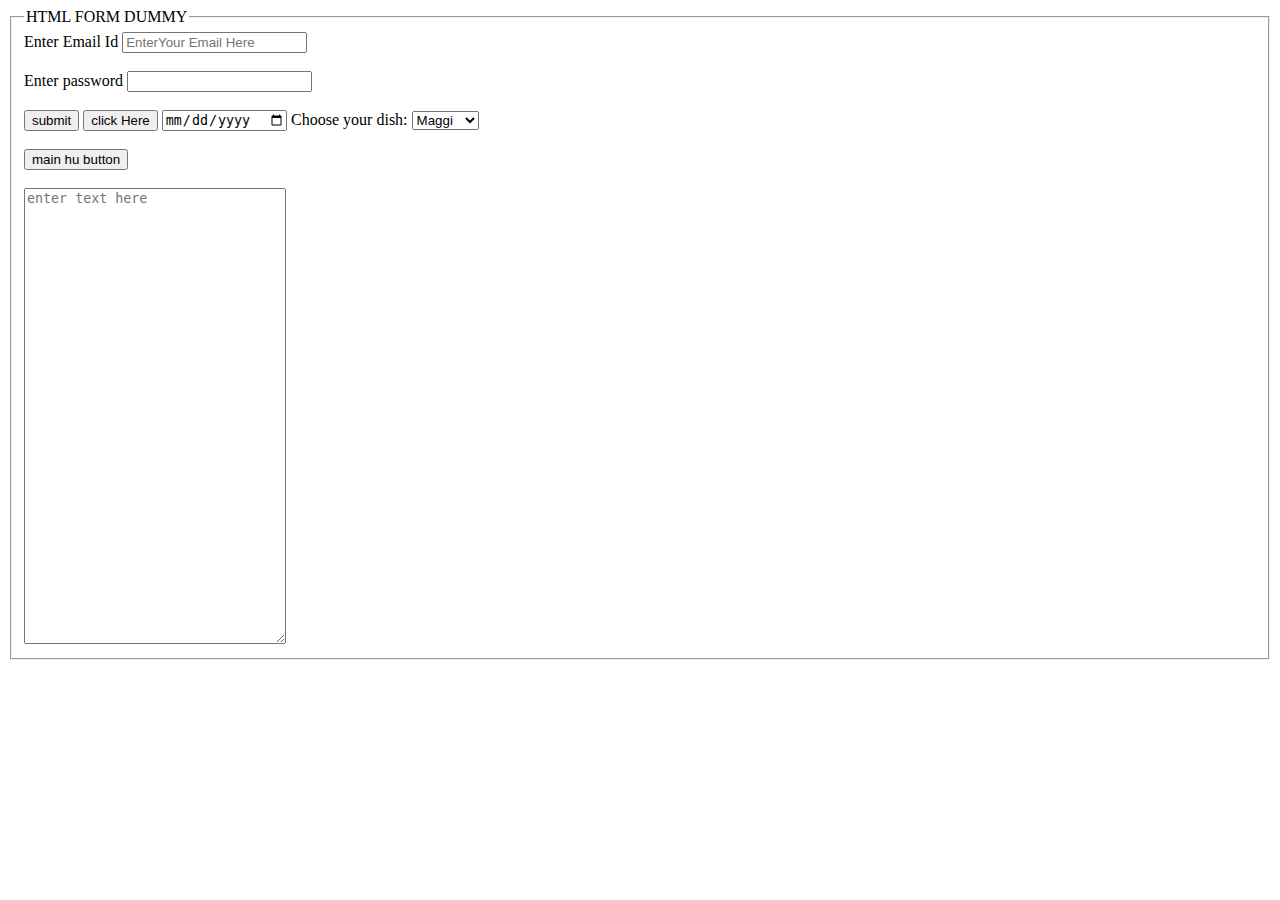
<file: Forms in Html/index.html>
<!DOCTYPE html>
<html lang="en">
    <head>
        <meta charset="UTF-8">
        <meta http-equiv="X-UA-Compatible" content="IE=edge">
        <meta name="viewport" content="width=device-width,initial-scale=1.0">
        <title>Document</title>
    </head>
    <body>
          
        <form>
            <fieldset>
                <legend>HTML FORM DUMMY</legend>
            <label for="email">Enter Email Id</label>
            <input type="text" id="email" placeholder="EnterYour Email Here">
            </br>
        </br>
            <label for="password">Enter password</label>
            <input type="text" id-="password">
            <br/>

            <br/>
            <input type="submit"  value="submit">
           <button>click Here</button>


           <label form="Choose Date:"></label>
           <input type="date"  id="datepicker">
            
           <label for="selector1">Choose your dish:</label>
           <select name="dishes" id="selector1">
             <option value="maggi"> Maggi</option>
            <option value="kurkure">kurkure</option>
            
           </select>
           <br>
           <br>
           <button>main hu button</button>
           <br>

           <br>
           <textarea name="textArea"  id="textArea " cols="30" rows="30" placeholder="enter text here"></textarea>
            </fieldset>
        </form>
    </body>
</file>
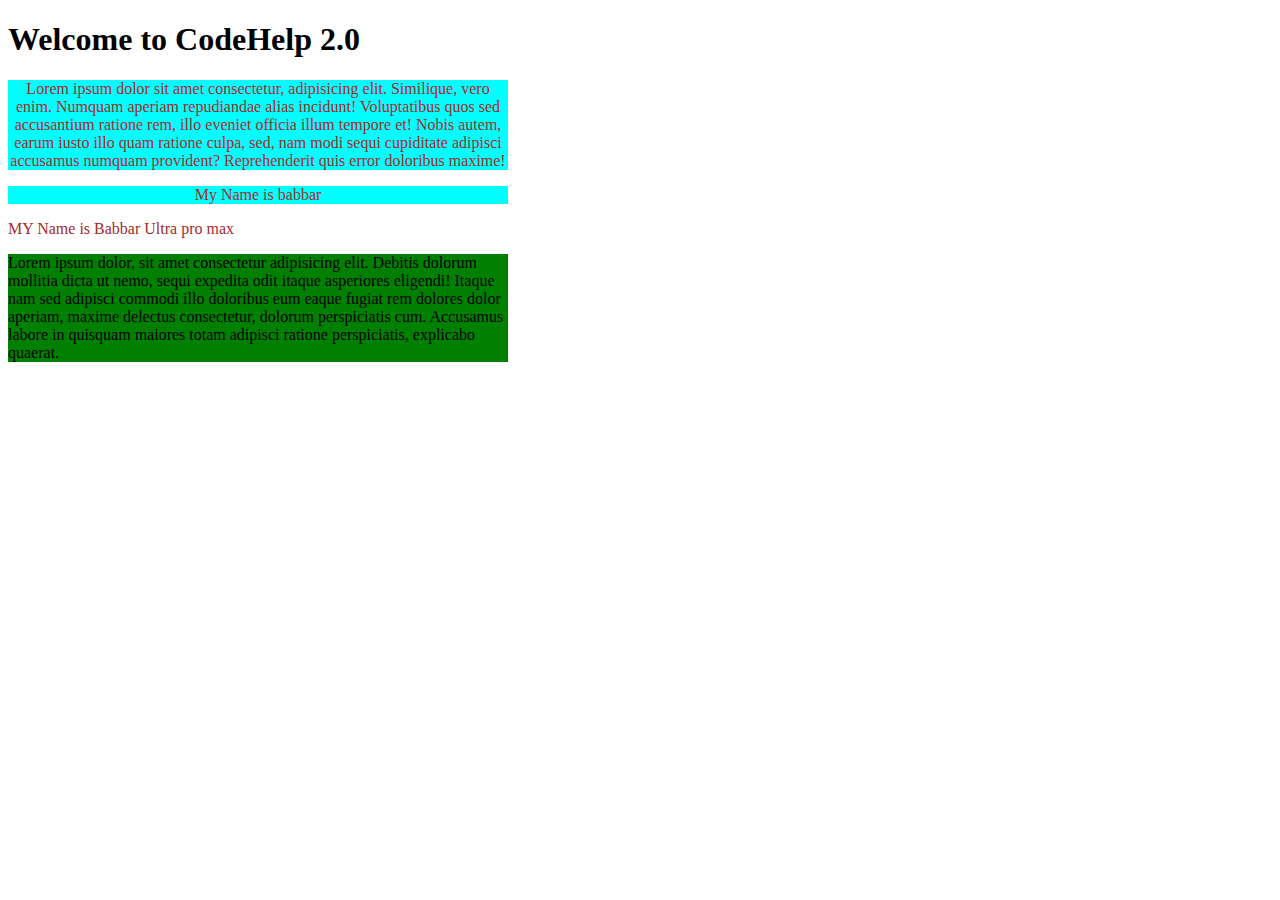
<file: Forms in Html/resume/css/index.html>
<!DOCTYPE html>
<html lang="en">
<head>
    <meta charset="UTF-8">
    <meta http-equiv="X-UA-Compatible" content="IE=edge">
    <meta name="viewport" content="width=device-width, initial-scale=1.0">
    <title>Document</title>
    
    <!-- <style>
        p{
            background-color: blueviolet ;
        }
        h1{
            color: green;
        }
        /* hello jee */
    </style> -->
    <!-- <link rel="stylesheet" href="babbar.css"> -->

    <style>
        p{
            color:brown;
        }
        #article1{
            background-color: green;
        }
        .paraClass{
            /* background-color: yellow;
            background-color: red; */
            background-color: aqua;
        }
        p,article{
            width:500px;
        }

        p.paraClass{
            text-align: center;
        }
    </style>


</head>
<body>
    
    <h1>Welcome to CodeHelp 2.0</h1>

    <p class="paraClass">Lorem ipsum dolor sit amet consectetur, adipisicing elit. Similique, vero enim. Numquam aperiam repudiandae alias incidunt! Voluptatibus quos sed accusantium ratione rem, illo eveniet officia illum tempore et! Nobis autem, earum iusto illo quam ratione culpa, sed, nam modi sequi cupiditate adipisci accusamus numquam provident? Reprehenderit quis error doloribus maxime!</p>

    <p class="paraClass">My Name is babbar</p>

    <p >MY Name is Babbar Ultra pro max</p>

    <article id="article1" class="paraClass">Lorem ipsum dolor, sit amet consectetur adipisicing elit. Debitis dolorum mollitia dicta ut nemo, sequi expedita odit itaque asperiores eligendi! Itaque nam sed adipisci commodi illo doloribus eum eaque fugiat rem dolores dolor aperiam, maxime delectus consectetur, dolorum perspiciatis cum. Accusamus labore in quisquam maiores totam adipisci ratione perspiciatis, explicabo quaerat.</article>


    <!-- <h1>Welcome to CodeHelp</h1> -->

    <!-- INline CSS -->
    <!-- <p style="background-color: yellow;">Lorem ipsum dolor sit amet consectetur adipisicing elit. Aut, distinctio eaque exercitationem eligendi in ad illum placeat. Veniam, illum architecto.</p> -->

    <!-- <p style="color: aqua;">Lorem, ipsum dolor sit amet consectetur adipisicing elit. At, dignissimos. Assumenda optio ipsam aut provident aliquid, necessitatibus nisi deserunt sapiente ullam numquam voluptatum laboriosam facilis voluptates pariatur animi harum odio.</p> -->
<!-- 
    <p>Lorem ipsum dolor sit amet consectetur adipisicing elit. Illum at odit, doloremque vero voluptatibus, harum facilis libero ipsum esse, similique ab architecto accusantium incidunt eligendi cupiditate quaerat sint repudiandae aliquam quasi ratione omnis in! Nulla minus quam necessitatibus ea iure omnis temporibus quos, error modi. Laborum quas possimus ullam temporibus.</p>

    <footer>I am Footer</footer> -->

</body>
</html>
</file>
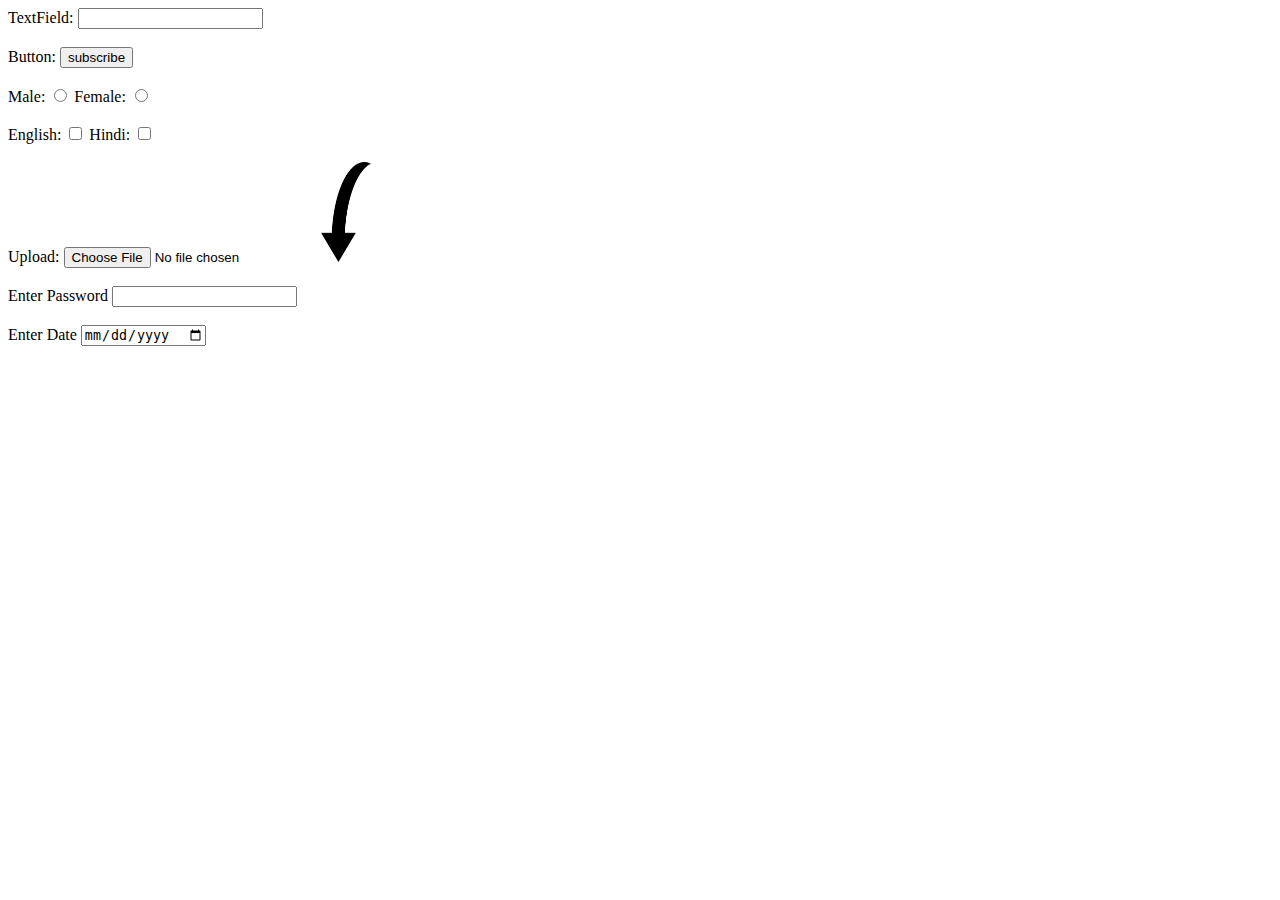
<file: Forms in Html/Second.html>
<!DOCTYPE html>
<html lang="en">
    <head>
        <meta charset="UTF-8">
        <meta http-equiv="X-UA-Compatible" content="IE=edge">
        <meta name="viewport" content="width=device-width,initial-scale=1.0">
        <title>Document</title>
        
    </head>
<body>

      <form>
        <label for="textfield">TextField:</label>
        <input type="text" name="textfield1" id="textfield1">
        <br/>
        <br/>

        <label for="button1">Button:</label>
        <input type="submit" name="textfield1" id="button1" value="subscribe">
        <br/>
        <br/>

        <label for="radio1">Male:</label>
        <input type="radio" name="radio1" id="radio1">
        


        <label for="radio2">Female:</label>
        <input type="radio" name="radio2" id="radio2">
        <br/>
        <br/>
        

        <label for="checkbox1">English:</label>
        <input type="checkbox" name="" id="checkbox1">
        

        <label for="checkbox2">Hindi:</label>
        <input type="checkbox" name="" id="checkbox2">
        <br>
        <br>
         
        <label for="fileselect1">Upload:</label>
        <input type="file" name="fileselect1" id="fileselect1">
        
        

         <input type="image" name="imageButton1" alt="clich here" src="button1.png" height="100px" width="50px">
         <br>
         <br>

         <label for="password1">Enter Password</label>
         <input type="password" name="password1" id="password1">
        <br>
        <br>

        <label for="datepicker1">Enter Date</label>
        <input type="date" name="datepicker1" id="password1">

      </form>


</body>
</html>
</file>
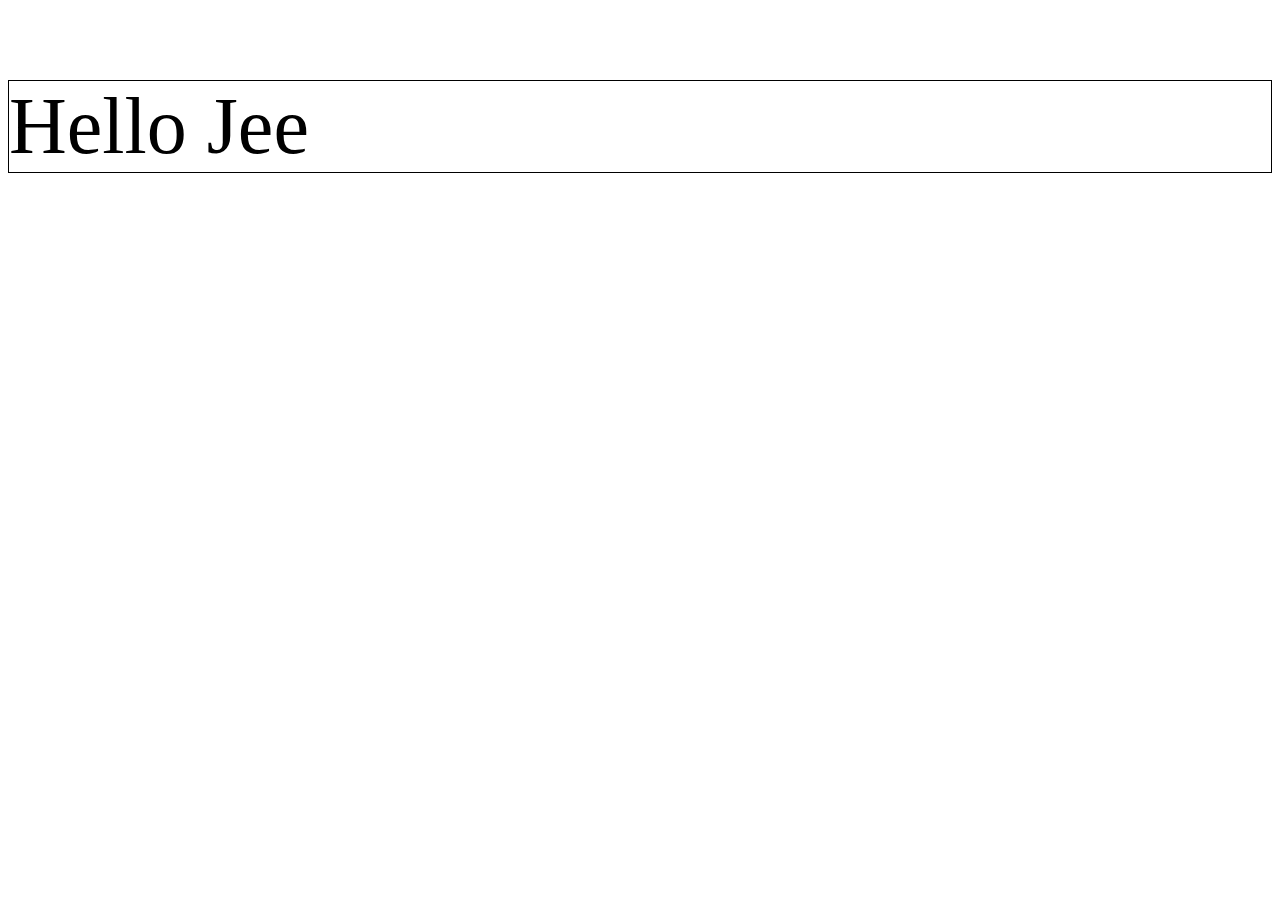
<file: Forms in Html/resume/css/index2.html>
<!DOCTYPE html>
<html lang="en">
<head>
    <meta charset="UTF-8">
    <meta http-equiv="X-UA-Compatible" content="IE=edge">
    <meta name="viewport" content="width=device-width, initial-scale=1.0">
    <title>Document</title>
    <style>
        /* * {
            margin: 0;
            padding: 0;
        } */
        /* .box{
            border: 2px solid red;
            width: 25%;
        } */
        /* .parent{
            border: 1px solid black;
            background-color: beige;
            width: 50%;
        }
        .child {
            border: 1px solid green;
            background-color: aqua;
            width: 20%;
        } */
        /* .container{
            border: 1px solid green;
            background-color: beige;
            height: 100vh;
            width: 50vw;
        } */
        /* .box1{
            border: 1px solid black;
            font-size: 100px;
        } */

        /* .container{
            font-size: 10px;
        }
        .box{
            font-size: 10em;
        } */
       
        .firstPara{
            border: 1px solid black;
            font-size: 5rem;
        }
       

       
    </style>
</head>
<body>
    <!-- <div class="box">
        Welcome to CodeHelp
    </div> -->

    <!-- <div class="parent">
        <div class="child">
            CHILD
        </div>
    </div> -->

    <!-- <div class="container">
        Welcome to CodeHelp
    </div> -->

    <!-- <div class="box1">
        Love Babbar
    </div> -->

    <p class="firstPara">
        Hello Jee
    </p>

    <!-- <div class="container">
        <div class="box">
            Welcome to Codehelp
        </div>
    </div> -->

</body>
</html>
</file>
